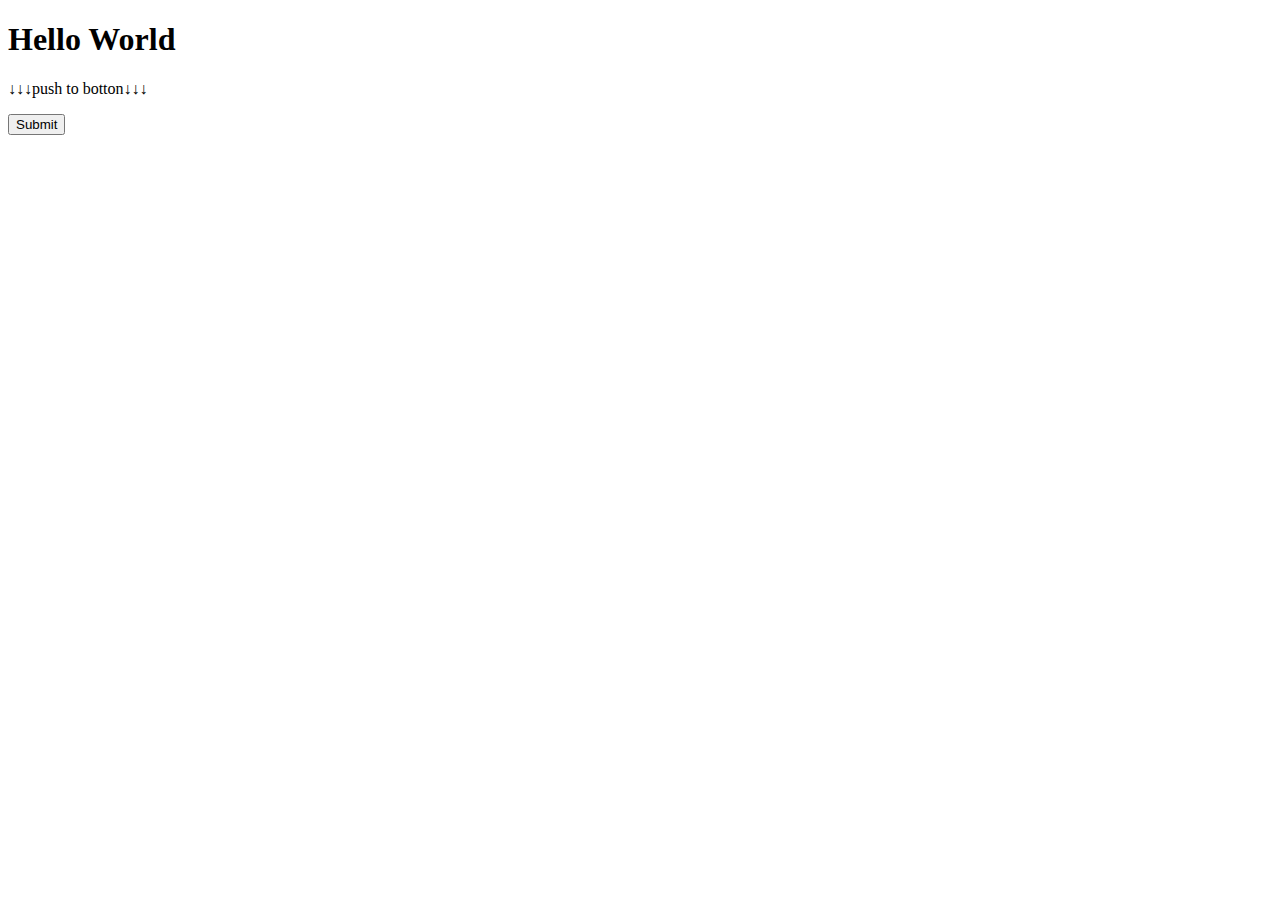
<file: min.html>
<!DOCTYPE html>
<html lang="en">
<head>
    <meta charset="UTF-8">
    <meta name="viewport" content="width=device-width, initial-scale=1.0">
    <meta http-equiv="X-UA-Compatible" content="ie=edge">
    <script src="https://code.jquery.com/jquery-3.3.1.js"></script>
    <script src="js/min.js" type="text/javascript"></script>
    <title>Document</title>
</head>
<body>

    <div>
        <h1>Hello World</h1>
        <p>↓↓↓push to botton↓↓↓</p>
        <button id="">Submit</button>
    </div>
    
</body>
</html>
</file>
